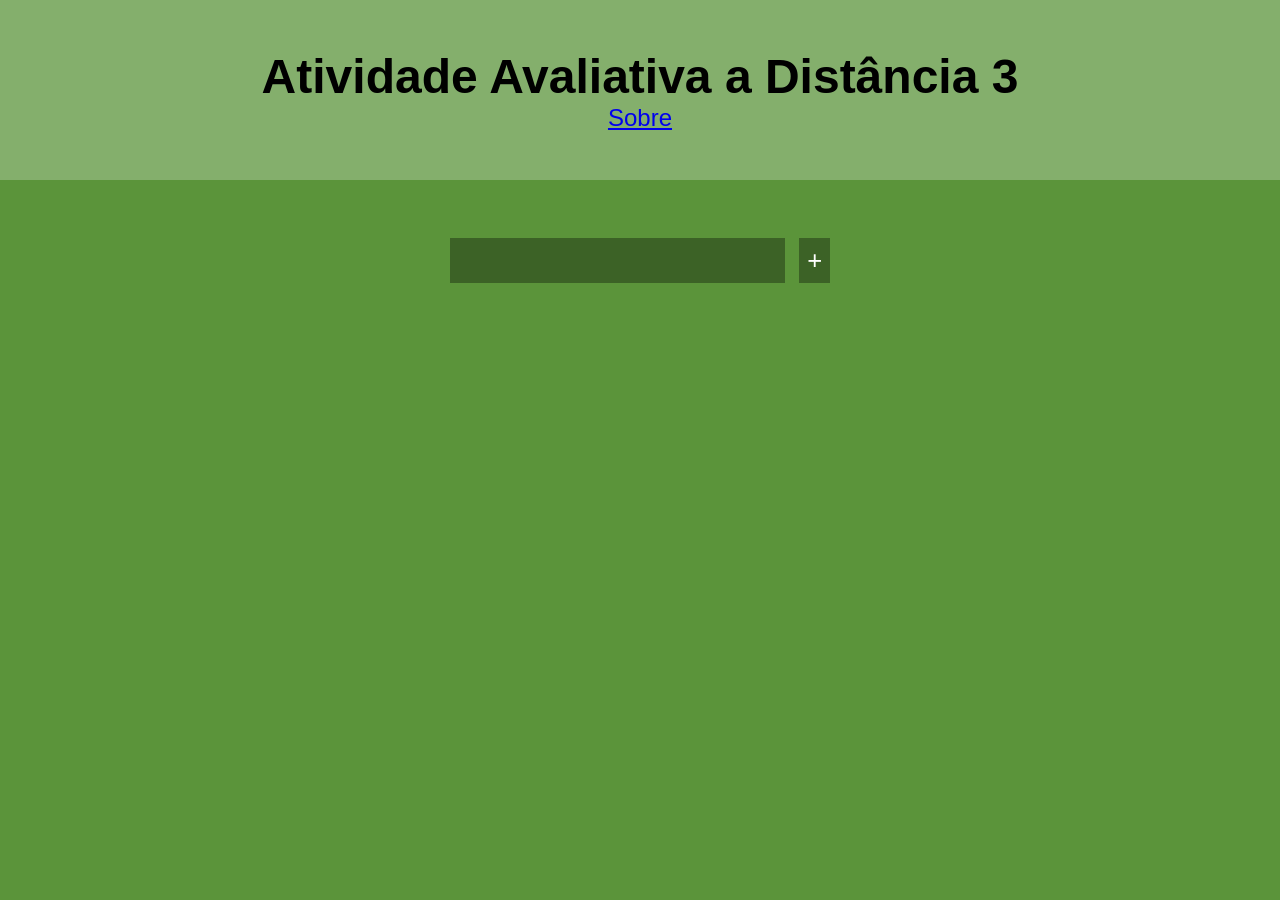
<file: index.html>
<!DOCTYPE html>
<html lang="pt-BR">
<head>
    <meta charset="UTF-8">
    <meta name="viewport" content="width=device-width, initial-scale=1.0">
    <title>To-do List</title>
    <link rel="stylesheet" href="style.css">
    <link rel="stylesheet" href="https://cdnjs.cloudflare.com/ajax/libs/font-awesome/5.15.4/css/all.min.css">
    <script src="main.js" defer></script>
    <script src="tarefas.json" defer></script>


</head>

<body>  
    <header id="menu">
        <h1>Atividade Avaliativa a Distância 3</h1>
        
            <a href="sobre.html" target="_blank" id="sobreMim">Sobre</a>
        
    </header>
    
    <main>
        <div id="controles">
            <input type="text" name="tarefa" id="tarefa">
            <button>+</button>
            <div id="lista"></div>

        </div>

    </main>
</body>
</html>
</file>
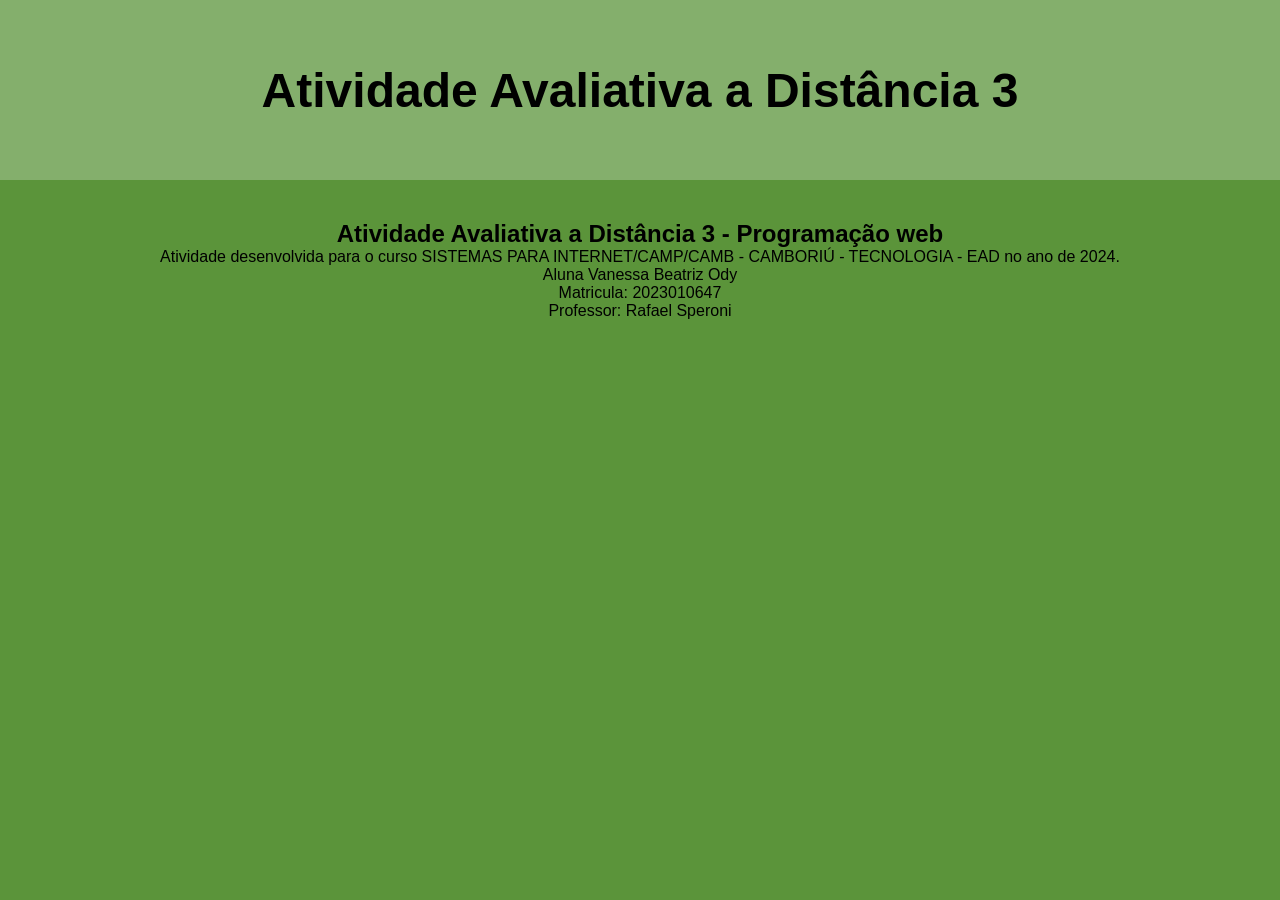
<file: sobre.html>
<!DOCTYPE html>
<html lang="pt-BR">
<head>
    <meta charset="UTF-8">
    <meta name="viewport" content="width=device-width, initial-scale=1.0">
    <title>Sobre</title>
    <link rel="stylesheet" href="style.css">
    <script src="sobre.js" defer></script>
    <link rel="stylesheet" href="https://cdnjs.cloudflare.com/ajax/libs/font-awesome/5.15.4/css/all.min.css">

</head>
<body>
    <header>
        <h1>Atividade Avaliativa a Distância 3</h1>
    </header>
    <main id="texto">

    </main>
</body>
</html>
</file>
<file: style.css>
*{
    margin: 0;
    padding: 0;
    box-sizing: border-box;
}

body{
    background: #5b943a;
    font-family: "Poppins", sans-serif;
    min-height: 100vh;
}

header{
    font-size: 1.5rem;
    background: #fffefe40;
    text-align: center;

    
}


header, main{
    min-height: 20vh;
    display: flex;
    justify-content: center;
    align-items: center;;
}

main button{
    color: #ffffff; /*Esse é a cor do texto do botão*/
    cursor: pointer;
    transition: all 0.3 ease;
}

main button:hover{
    color: rgb(6, 6, 6); /* Esse é a cor do botão*/
    background: #8cbe7a; /* Essa é a cor que fica ao passar o mouse.*/
}


main input, main button{
    margin: 5px;
    padding: 0.5rem;
    font-size: 1.6rem;
    border: none;
    background: #00000057;
    
}



#btnRemover{
    background: #fffefe40;
}

.completa{
    text-decoration: line-through;
}

#menu{
    display: flex;
    flex-direction: column;
}

#lista, #divLista{
    margin-top: 5%;
    
}

#divLista{
    display: flex;
    justify-content: center;
    gap: 10px;
    align-items: center;
}


#texto{
    display: flex;
    flex-direction: column;
}
</file>
